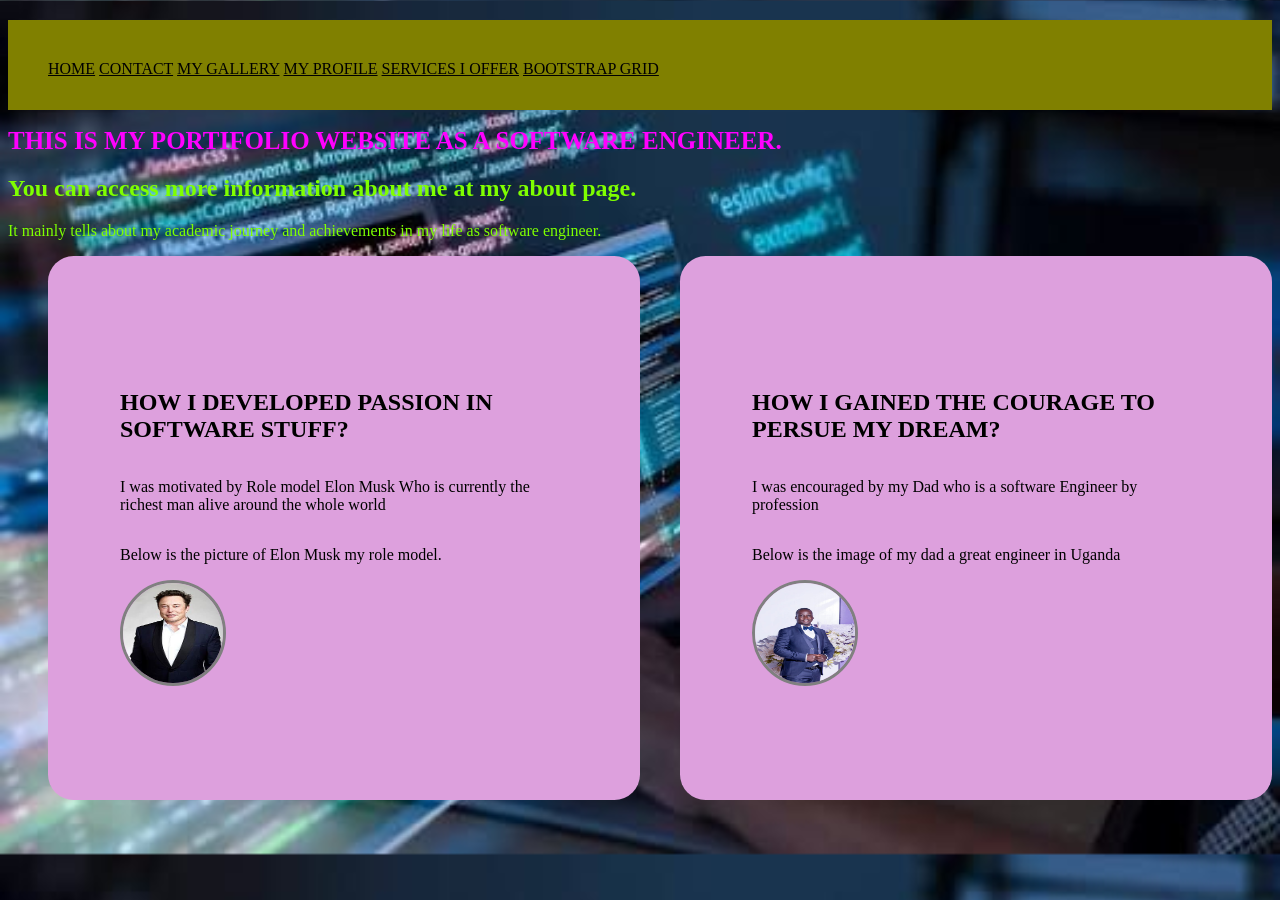
<file: index.html>
<!DOCTYPE html>
 <html lang="en">
 <head>
    <meta charset="UTF-8">
    <meta name="viewport" content="width=device-width, initial-scale=1.0">
    <title>Home page</title>
    <link rel="stylesheet" href="style.css">
 </head>
 <body>
    <header>
        <nav>
            <a href="index.html">HOME</a>
            <a href="contacts.html">CONTACT</a>
            <a href="gallery.html">MY GALLERY</a>
            <a href="about.html">MY PROFILE</a>
            <a href="services.html"> SERVICES I OFFER</a>
            <a href="bootstrap-grid.html">BOOTSTRAP GRID</a>
        </nav>
    </header>
    <main>
    <div>
        <h1 style=" color:fuchsia; font-size:25px; "> THIS IS MY PORTIFOLIO WEBSITE AS A SOFTWARE ENGINEER.</h1>
     </div>
        <div style="color:chartreuse ; font-family: cursive;">
            <h2>You can access more information about me at my about page.</h2>
            <p>It mainly tells about my academic journey and achievements in my life as software engineer.</p>
</div>  
    <section  class="flex-container">
        <section class="flex-item">
            <h2>HOW I DEVELOPED PASSION IN SOFTWARE STUFF?</h2>
            <P>I was motivated by Role model Elon Musk Who is currently the richest man alive around the whole world</P>
            <p> Below is the picture of Elon Musk my role model.</p>
            <img src="elon.jpg" alt="my role model">
</section>
<section class="flex-item">
         <h2>HOW I GAINED THE COURAGE TO PERSUE MY DREAM?</h2>
        <P>I was encouraged by my Dad who is a software Engineer by profession</P>
         <p> Below is the image of my dad a great engineer in Uganda</p>
         <img src="pk.jpg" alt="my dad">
</section>
    </section>
    <footer>
    </footer>
    
 </body>
 </html>
</file>
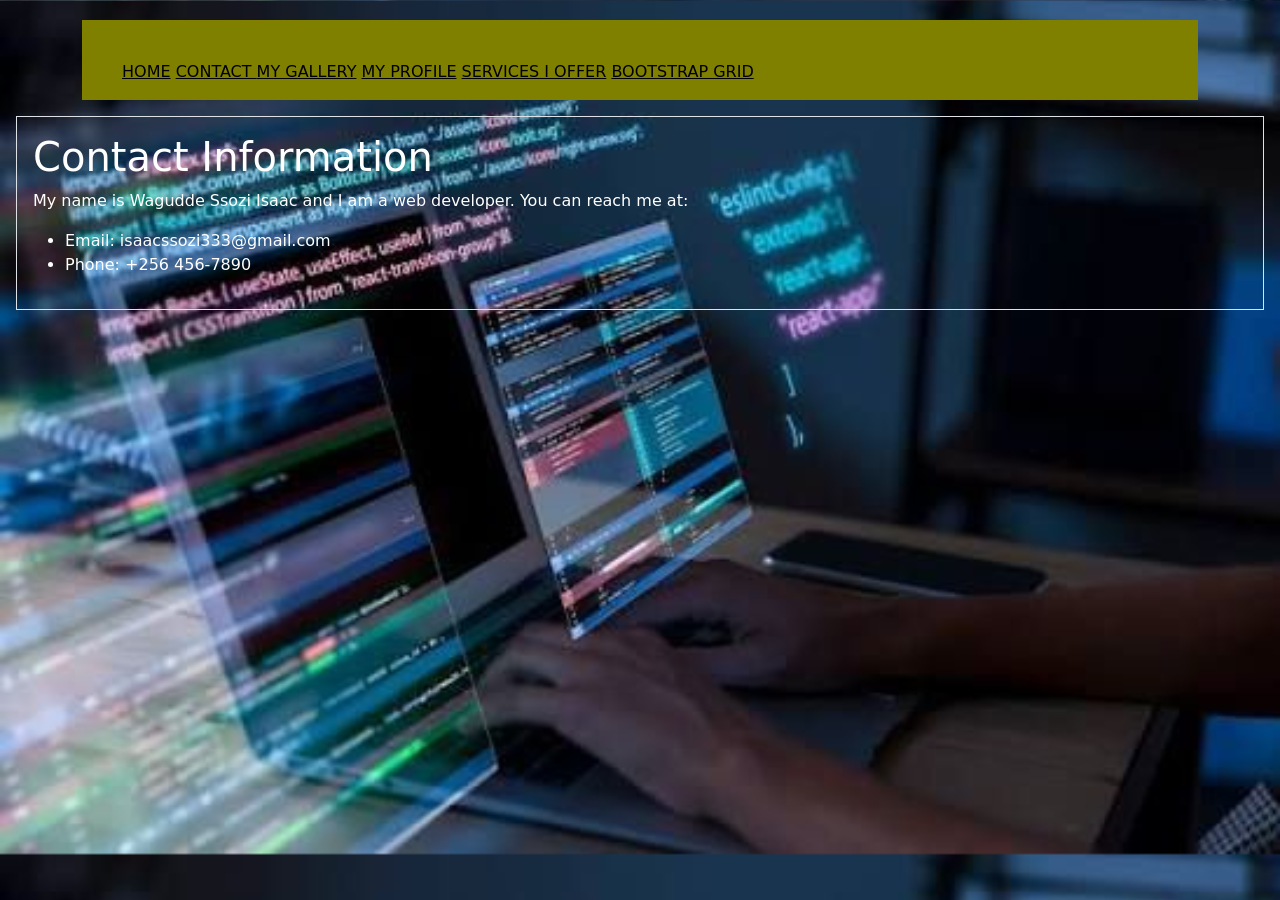
<file: contacts.html>
<!DOCTYPE html>
 <html lang="en">
 <head>
    <meta charset="UTF-8">
    <meta name="viewport" content="width=device-width, initial-scale=1.0">
    <title>My contact Information</title>
    <link rel="stylesheet" href="style.css">
    <link href="https://cdn.jsdelivr.net/npm/bootstrap@5.0.2/dist/css/bootstrap.min.css" rel="stylesheet" integrity="sha384-EVSTQN3/azprG1Anm3QDgpJLIm9Nao0Yz1ztcQTwFspd3yD65VohhpuuCOmLASjC" crossorigin="anonymous">
 </head>
 <body>
    <header class="container">
        <nav>
            <a href="index.html">HOME</a>
            <a href="contacts.html">CONTACT </a>
            <a href="gallery.html">MY GALLERY</a>
            <a href="about.html">MY PROFILE</a>
            <a href="services.html"> SERVICES I OFFER</a>
            <a href="bootstrap-grid.html">BOOTSTRAP GRID</a>
        </nav>
    </header>
    <main class="col border primary m-3 bg-blue text-white p-3">
        <h1>Contact Information</h1>
        <p>My name is Wagudde Ssozi Isaac and I am a web developer. You can reach me at:</p>
        <ul>
            <li>Email: isaacssozi333@gmail.com</li>
            <li>Phone: +256 456-7890</li>
        </ul>
    </main>

    <script src="https://cdn.jsdelivr.net/npm/bootstrap@5.0.2/dist/js/bootstrap.bundle.min.js" integrity="sha384-MrcW6ZMFYlzcLA8Nl+NtUVF0sA7MsXsP1UyJoMp4YLEuNSfAP+JcXn/tWtIaxVXM" crossorigin="anonymous"></script>
 </body>
 </html>
</file>
<file: style.css>
nav{
    background-color:olive;
    padding: 40px;
    height: 10px;
    margin-top: 20PX;
    border-width: 200pxS;

 }
nav a{
    color:black;
    nav-down: current;
    nav-down: initial;
    
}
nav a:hover{
    color: blueviolet;
    background-color: bisque;
    border-bottom: solid purple;
    border-radius: 100%;
    
}
main{
}
body{
    background-color: papayawhip;
    background-image: url('789.jpg');
    background-size: cover;
}
.flex-item {
    display: flex;
    padding: 8cqmin; 
    margin-left: 40px; 
    border-radius:2cqi; 
    width: 850px;
    height: 250px;
    flex-direction:column;
    min-height: 400px ; 
    align-items: flex-start;
    justify-content:center;
    background-color:  plum;
    text-align:left;
    
 }
 .flex-container {
               display: flex;

 }
 .flex-item img {
               border-radius: 80%;
               border: solid gray;
               max-height: 100px;
               max-width: 100px;
 }
 section img{
             border-radius: 40px;
             border: solid greenyellow;
             width: 200px;
             height: 200px;
 }
 video{
    
 }
</file>
